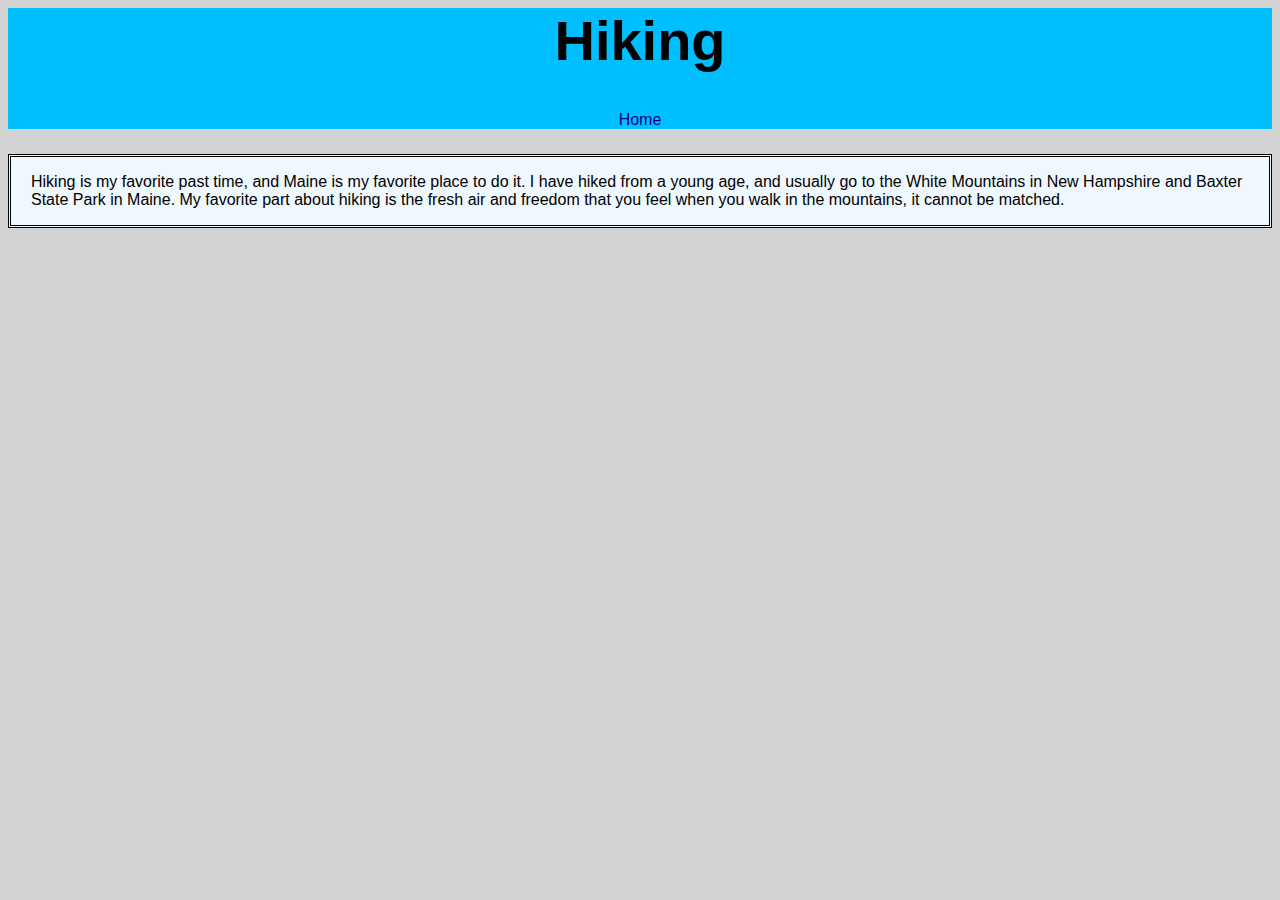
<file: hiking.html>
<head>
<body>
<title> Hiking </title>
<link href="https://fonts.google.com/specimen/Raleway?selection.family=Raleway" rel="stylesheet">
<div id="header">
<h1> Hiking </h1>
    <A HREF="index.html">Home</A>
    <link rel="stylesheet" type="text/css" href="hiking.css" />
</head>
</div>
<div id="box">
<p> Hiking is my favorite past time, and Maine is my favorite place to do it. I have hiked from a young age,
    and usually go to the White Mountains in New Hampshire and Baxter State Park in Maine. My favorite part about hiking
    is the fresh air and freedom that you feel when you walk in the mountains, it cannot be matched.</p>
</div>
</body>
</file>
<file: hiking.css>
#header {
    background-color: deepskyblue;
    text-align: center;
}

#box {
    padding-left: 20px;
    padding-right: 20px;
    border-style: double;
    border-width: 3px;
    margin-top: 25px;
    background-color: aliceblue;
}

body {
    background: lightgray;
    font-family: 'Oswald', sans-serif;
}

h1 {
    font-size: 350%;
}

a { color: darkblue;
    text-decoration: none }
a:hover { color: purple }
</file>
